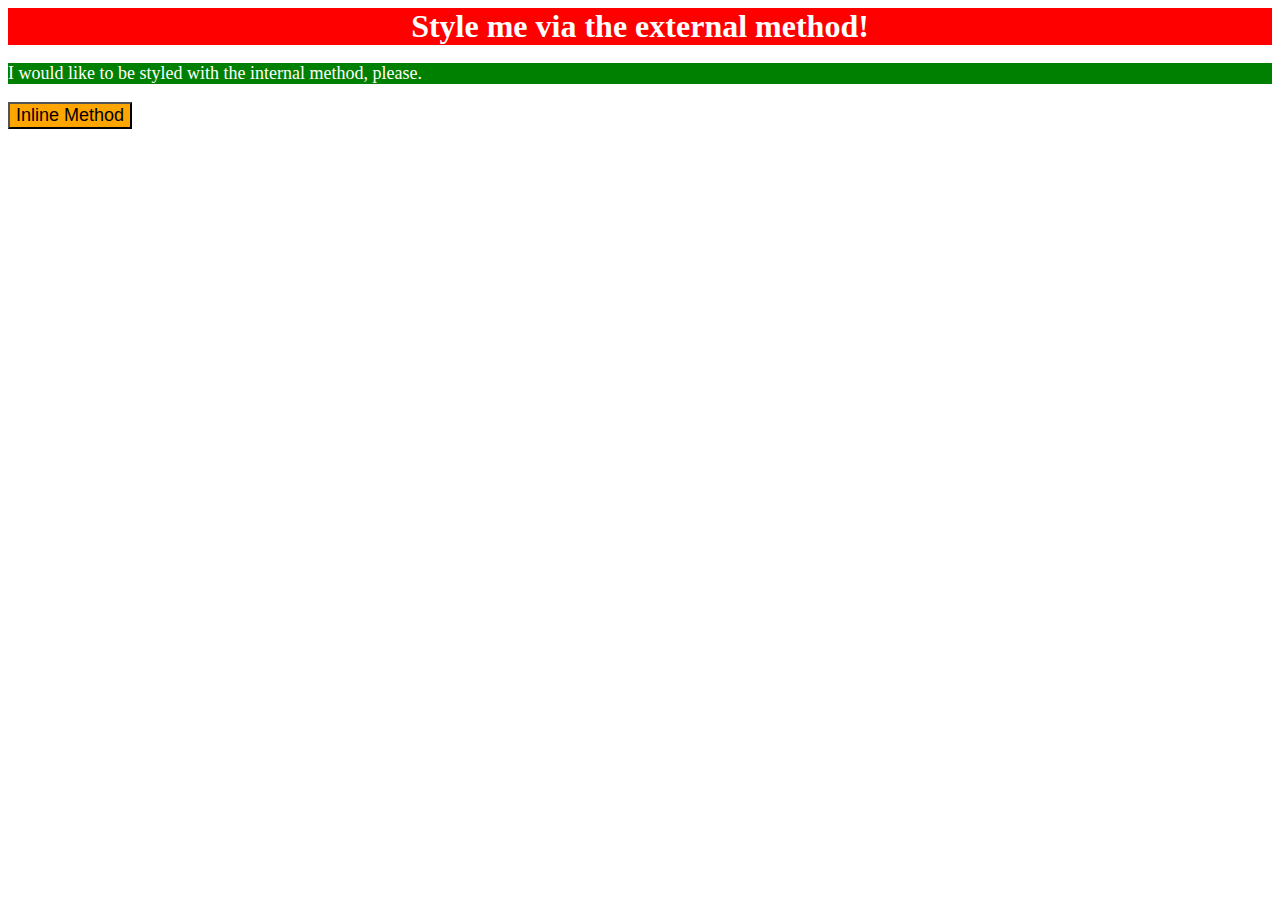
<file: foundations/01-css-methods/index.html>
<!DOCTYPE html>
<html lang="en">
  <head>
    <meta charset="UTF-8">
    <meta http-equiv="X-UA-Compatible" content="IE=edge">
    <meta name="viewport" content="width=device-width, initial-scale=1.0">
    <title>Methods for Adding CSS</title>
    <link rel="stylesheet" href="style.css" />
    <style>
        p {
       background-color: green;
       color: white;
      font-size: 18px;
          }
    </style>
  </head>
  <body>
    <div>Style me via the external method!</div>
    <p>I would like to be styled with the internal method, please.</p>
    <button style="background-color: orange; font-size: 18px;">Inline Method</button>
  </body>
</html>
</file>
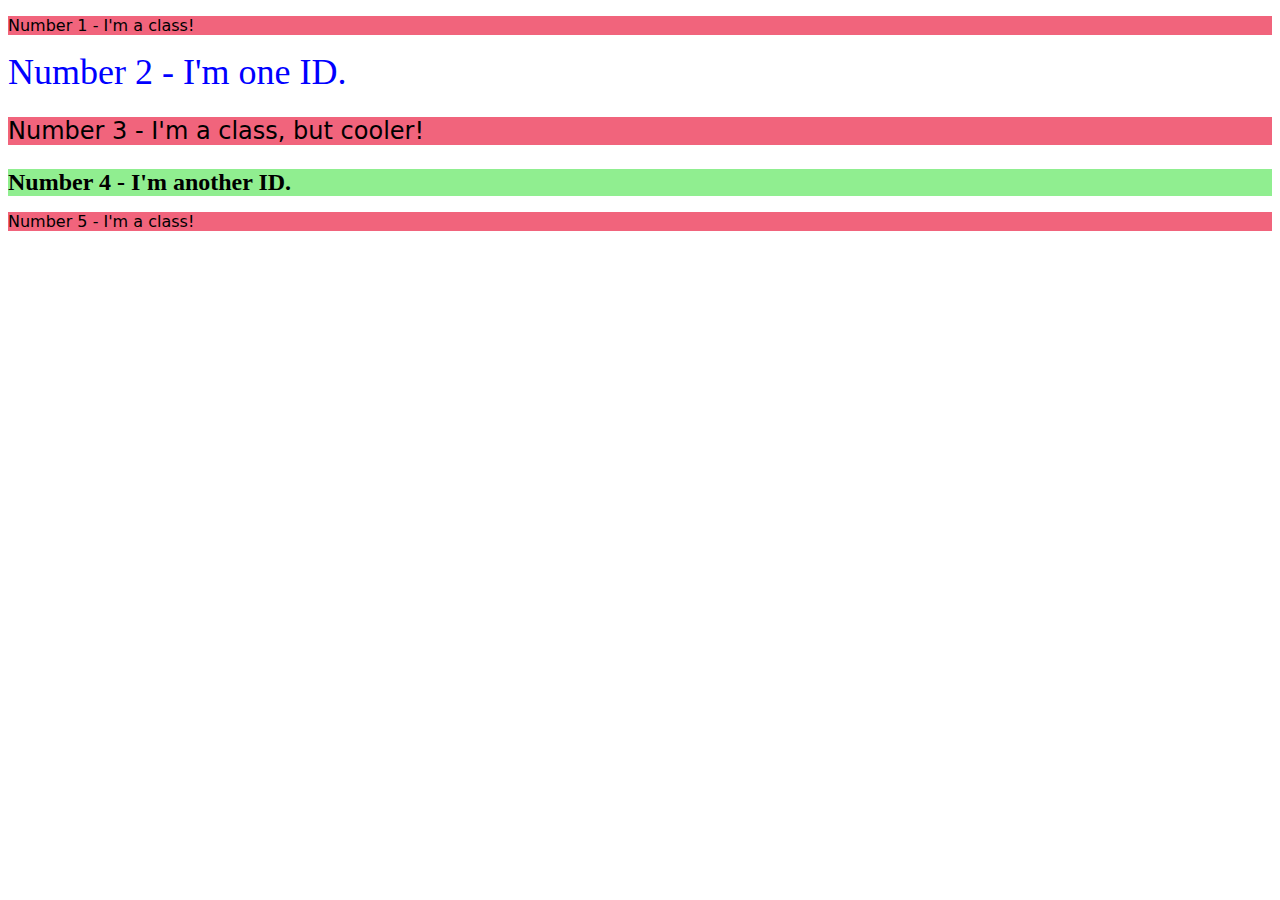
<file: foundations/02-class-id-selectors/index.html>
<!DOCTYPE html>
<html lang="en">
  <head>
    <meta charset="UTF-8">
    <meta http-equiv="X-UA-Compatible" content="IE=edge">
    <meta name="viewport" content="width=device-width, initial-scale=1.0">
    <title>Class and ID Selectors</title>
    <link rel="stylesheet" href="style.css">
  </head>
  <body>
    <p class="odd-num">Number 1 - I'm a class!</p>
    <div id="num-2">Number 2 - I'm one ID.</div>
    <p class="odd-num" id="num-3" >Number 3 - I'm a class, but cooler!</p>
    <div id="num-4">Number 4 - I'm another ID.</div>
    <p class="odd-num">Number 5 - I'm a class!</p>
  </body>
</html>
</file>
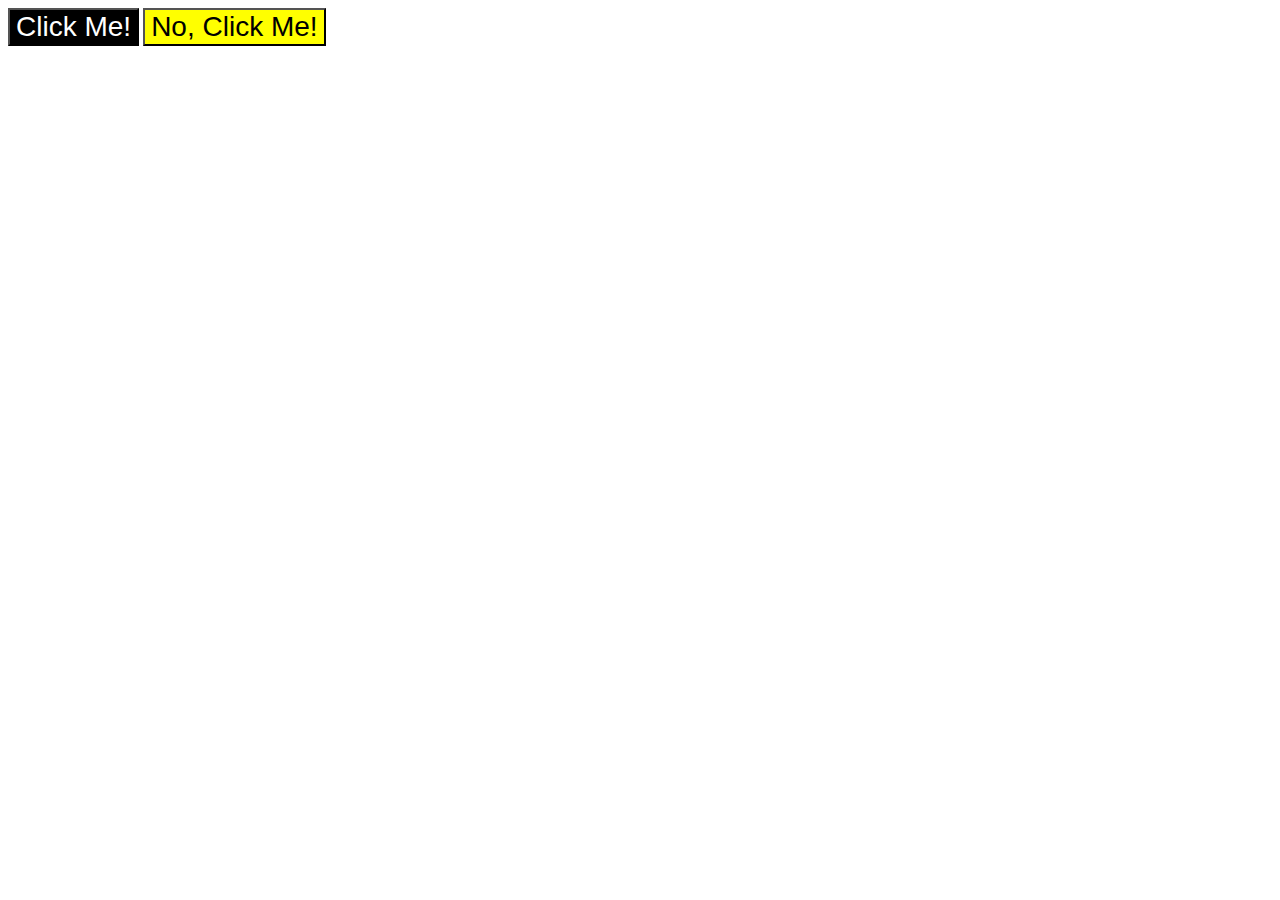
<file: foundations/03-grouping-selectors/index.html>
<!DOCTYPE html>
<html lang="en">
  <head>
    <meta charset="UTF-8">
    <meta http-equiv="X-UA-Compatible" content="IE=edge">
    <meta name="viewport" content="width=device-width, initial-scale=1.0">
    <title>Grouping Selectors</title>
    <link rel="stylesheet" href="style.css">
  </head>
  <body>
    <button class="yes">Click Me!</button>
    <button class="no">No, Click Me!</button>
  </body>
</html>
</file>
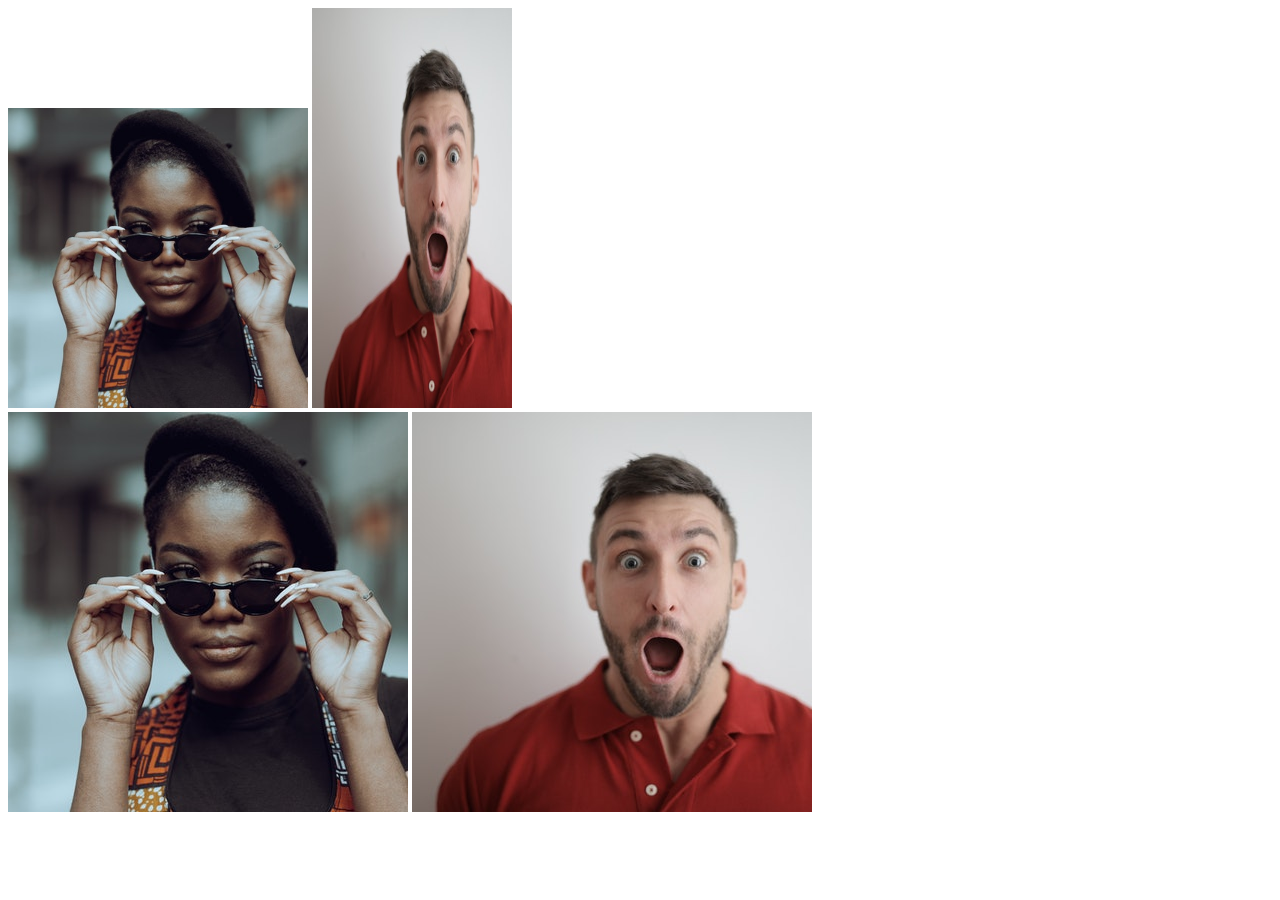
<file: foundations/04-chaining-selectors/index.html>
<!DOCTYPE html>
<html lang="en">
  <head>
    <meta charset="UTF-8">
    <meta http-equiv="X-UA-Compatible" content="IE=edge">
    <meta name="viewport" content="width=device-width, initial-scale=1.0">
    <title>Chaining Selectors</title>
    <link rel="stylesheet" href="style.css">
  </head>
  <body>
    <!-- Check image source path. Review Foundations lesson - Links and Images -->
    <!-- Use the classes BELOW this line -->
    <div>
      <img class="avatar proportioned" src="images/pexels-katho-mutodo-8434791.jpg" alt="Woman with glasses">
      <img class="avatar distorted" src="images/pexels-andrea-piacquadio-3777931.jpg" alt="Man with surprised expression">
    </div>
    <!-- Use the classes ABOVE this line -->
    <div>
      <img class="original proportioned" src="images/pexels-katho-mutodo-8434791.jpg" alt="Woman with glasses">
      <img class="original distorted" src="images/pexels-andrea-piacquadio-3777931.jpg" alt="Man with surprised expression">
    </div>
  </body>
</html>
</file>
<file: foundations/01-css-methods/style.css>
div {
    color:white;
    background-color: red;
    font-size: 32px;
    text-align: center;
    font-weight: bold;
}
</file>
<file: foundations/02-class-id-selectors/style.css>
.odd-num {
    background-color: #f1647c;
    font-family: Verdana, "DejaVu Sans", sans-serif;
}

#num-2 {
    color: #0000ff;
    font-size: 36px;
}

#num-3 {
    font-size: 24px;
}

#num-4 {
    background-color: #90ee90;
    font-size: 24px;
    font-weight: bold;
}
</file>
<file: foundations/03-grouping-selectors/style.css>
.yes,
.no {
    font-size: 28px;
    font-family: Helvetica, "Times New Roman", sans-serif;
}

.yes {
    background-color: rgb(0, 0, 0);
    color: rgb(255, 255, 255);
}

.no {
    background-color: rgb(255, 255, 0);
}
</file>
<file: foundations/04-chaining-selectors/style.css>
/* Add CSS Styling */
.avatar.proportioned {
    width: 300px;
    height: auto;
}

.avatar.distorted {
    width: 200px;
    height: 400px;
}
</file>
